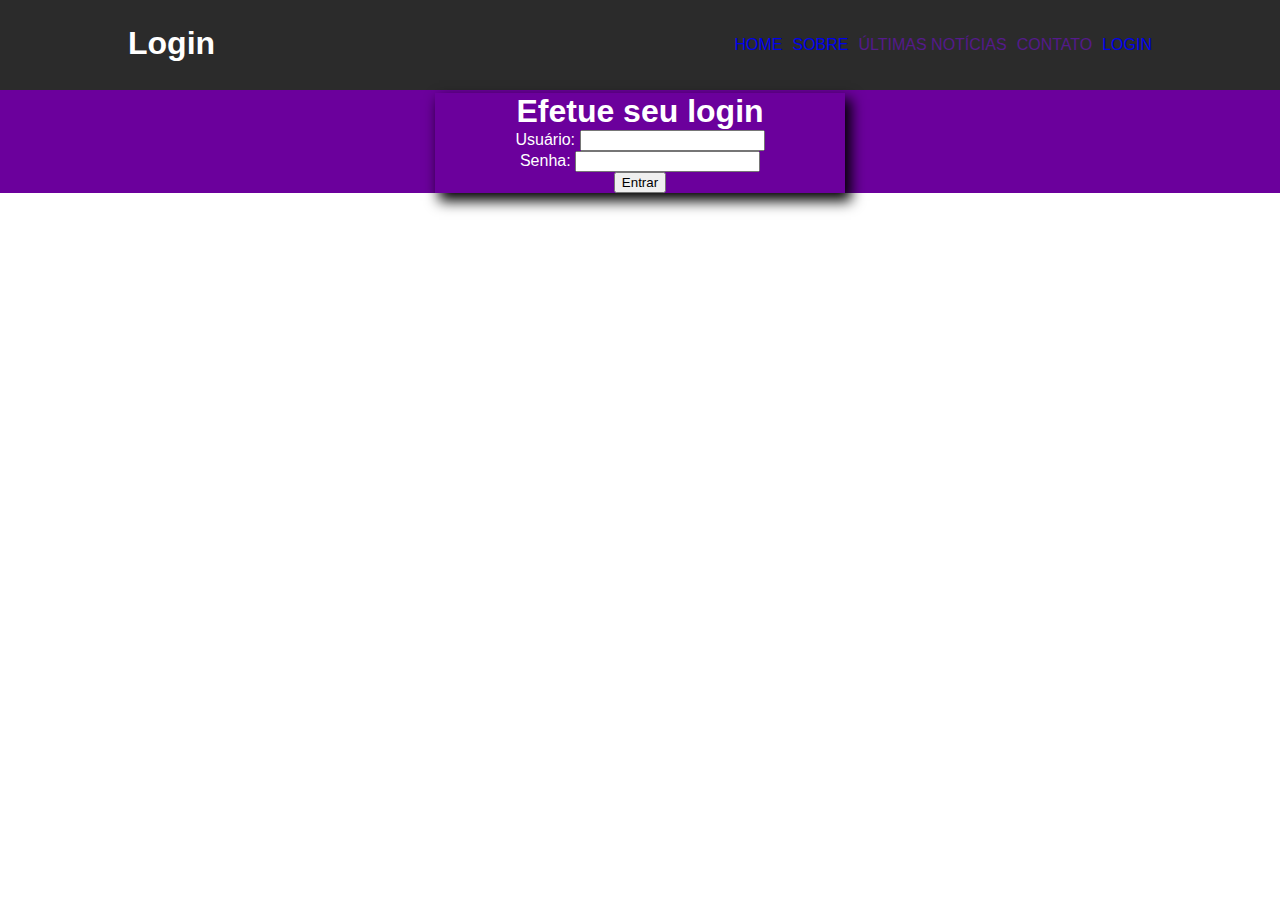
<file: login.html>
<!DOCTYPE html>
<html lang="pt-br">

<head>
    <meta charset="UTF-8">
    <meta http-equiv="X-UA-Compatible" content="IE=edge">
    <meta name="viewport" content="width=device-width, initial-scale=1.0">
    <title>Login - Projeto IOT</title>
    <link rel="stylesheet" href="home.css">
</head>

<body>
    <!-- Começo do Header (Cabeçalho) -->
    <div class="header">
        <div class="container">
            <h1>
                <span class="fundo">Login</span>
            </h1>
            <ul class="navbar">
                <li><span> <a href="index.html">Home</a></span></li>
                <li> <span> <a href="sobre.html"> Sobre</a></span> </li>
                <li> <span> <a href="">Últimas Notícias</a> </span> </li>
                <li> <span> <a href="">Contato</a> </span> </li>
                <li> <span> <a href="login.html">Login</a></span> </li>
            </ul>
        </div>
    </div>
    <!-- Fim do Header -->

    <div class="pag-login">
        <div class="container">
            <div class="box-login">
                <h1>Efetue seu login</h1>

                <form action="
                    
                    "></form>

                Usuário:
                <input type="text" name="login"><br> Senha:
                <input type="password" name="senha"><br>
                <button>Entrar</button>
            </div>
        </div>
    </div>
</body>

</html>
</file>
<file: home.css>
body {
        font-family: Arial, Helvetica, sans-serif;
        margin: 0;
    }
    
    .header {
        background-color: #2B2B2B;
        color: white;
        overflow: auto;
        border-bottom: 3px solid #6b009c;
        ;
        padding: 20px 0;
    }
    
    .container {
        width: 80%;
        margin: auto;
    }
    
    .header h1 {
        margin: 0;
        float: left;
        padding-top: 5px;
    }
    
    .navbar {
        list-style: none;
        float: right;
    }
    
    .navbar li {
        float: left;
        margin-left: 10px;
        text-transform: uppercase;
    }
    
    .destaque {
        color: #6b009c;
    }
    
    .navbar span {
        color: #6b009c;
    }
    
    .banner {
        text-align: center;
        background-color: #fff;
        background-image: url(assets/laura-davidson-QBAH4IldaZY-unsplash.jpg);
        background-repeat: no-repeat;
        background-size: cover;
        height: 300px;
    }
    
    .banner h1 {
        margin: 0%;
        font-size: 50px;
        padding-top: 150px;
    }
    
    .banner h3 {
        color: #555;
    }
    
    .saiba-mais button {
        border: 0;
        background-color: #6b009c;
        color: #fff;
        text-transform: uppercase;
        padding: 10px 30px;
        margin-top: 30px;
    }
    
    .saiba-mais {
        text-align: center;
        background-color: #000000;
        height: 90px;
    }
    
    .box img {
        height: 100px;
    }
    
    .box {
        overflow: auto;
        /*border: 3px solid red;
        */
    }
    
    .box-item {
        /*border: 1px solid purple;*/
        float: left;
        text-align: center;
        width: 29%;
        padding: 2%;
    }
    
    .footer {
        margin-top: 50px;
        text-align: center;
        background-color: white;
    }
    
    .footer h4 {
        margin: 0;
    }
    
    .pag-login {
        background-color: #6b009c;
        margin: auto;
    }
    
    .box-login {
        width: 40%;
        text-align: center;
        margin: auto;
        color: white;
        box-shadow: 5px 7px 13px 1px black;
    }
    
    .pag-login h1 {
        margin: 0;
    }
    
    a {
        text-decoration: none;
    }
</file>
